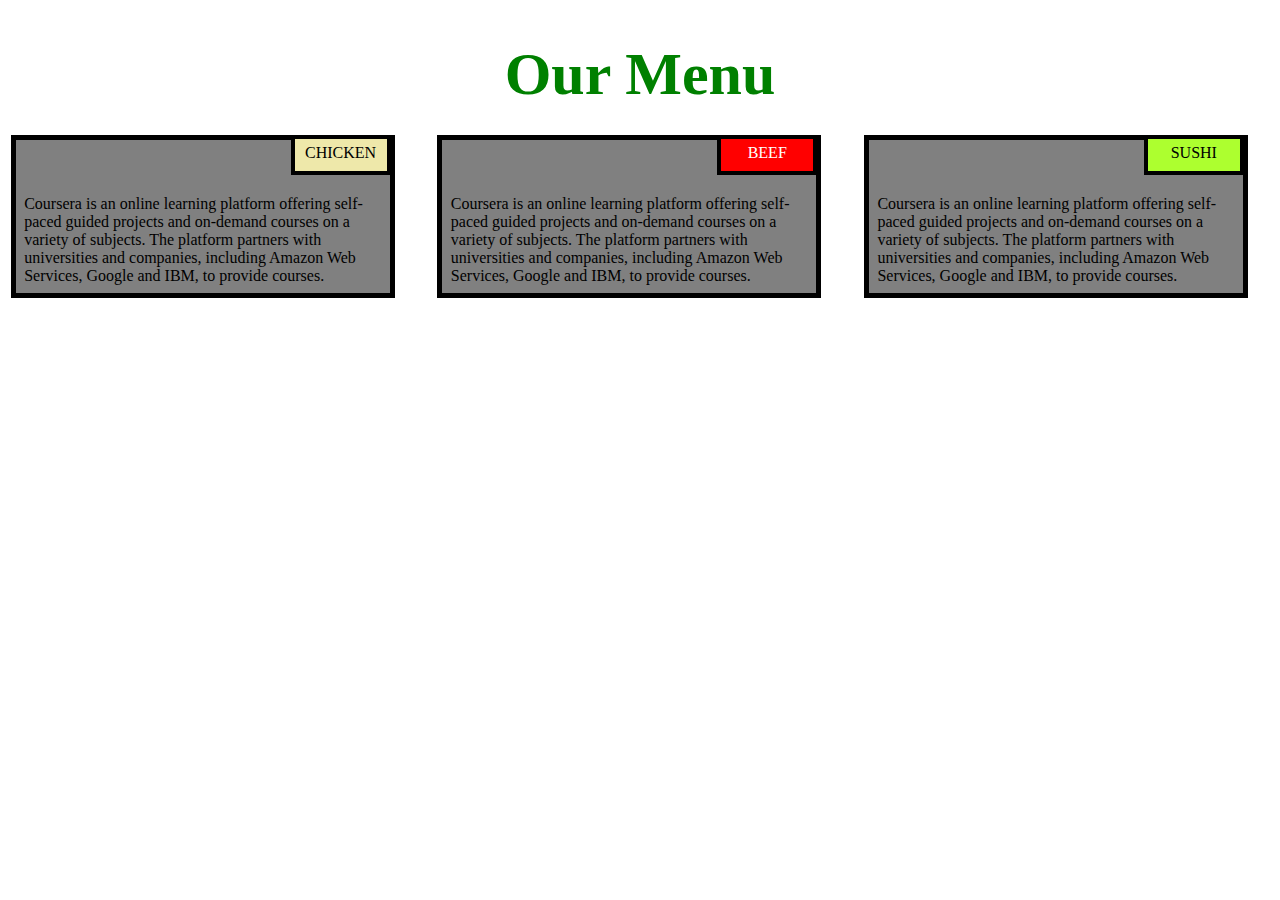
<file: index.html>
<!DOCTYPE html>
<html>
<head>
<title>Responsive Layout</title>
<meta name="viewport" content="width=device-width, initial-scale=1">
<link rel="stylesheet"  href="style.css">
</head>
<body>
<h1>Our Menu</h1>
<div>
<div class="col-lg-4 col-md-6 col-sm-12">
  	<div class="net">
  		<p class="content name1">CHICKEN</p>
  		<p class="content1">Coursera is an online learning platform offering self-paced guided projects and on-demand courses on a variety of subjects. The platform partners with universities and companies, including Amazon Web Services, Google and IBM, to provide courses.</p>
  	</div>
  </div>
<div class="col-lg-4 col-md-6 col-sm-12">
  	<div class="net">
   		<p class="content name2">BEEF</p>
   		<p class="content1">Coursera is an online learning platform offering self-paced guided projects and on-demand courses on a variety of subjects. The platform partners with universities and companies, including Amazon Web Services, Google and IBM, to provide courses.</p>
  	</div>
  </div>
<div class="col-lg-4 col-md-12 col-sm-12">
  	<div class="net">
  		<p class="content name3">SUSHI</p>
  		<p class="content1">Coursera is an online learning platform offering self-paced guided projects and on-demand courses on a variety of subjects. The platform partners with universities and companies, including Amazon Web Services, Google and IBM, to provide courses.</p>
  	</div>	
  </div>
  </div>
</body>
</html>
</file>
<file: style.css>
* {
  box-sizing: border-box;
}

body{
	margin: 0;
	padding: 0;
}

.row{
  margin-top: 5%;
  margin-bottom: 5%;
}

h1 {
  margin-bottom: 15px;
  text-align: center;
  color: green;
  font-size: 60px;
}


.net{
  width: 100%;
  overflow: none;
}


.content{
  overflow: none;
  text-align: center;
  border: 4px solid black;
  width: 100px;
  height: 40px;
  padding: 5px;
  float: right;
  margin-right: 36px;
  margin-top: 0px;
}

.content1{
  border: 5px solid black;
  width: 90%;
  height: auto;
  margin: 2.5%;
  color: black
  font-size: 25px;
  padding: 2%;
  padding-top: 55px;
  background-color: gray;
}

.name1{
  background-color: palegoldenrod;
}

.name2{
  color: white;
  background-color: red;
}
.name3{
  background-color: greenyellow;
}
@media (min-width: 992px) {
  .col-lg-4 {
  	float: left;
    width: 33.33%;
  }
}
@media (min-width: 768px) and (max-width: 991px) {
  .col-md-6,.col-md-12 {
    float: left;
  }
  .col-md-6 {
    width: 50%;
  }
  .col-md-12 {
    margin-left: -10px;
    width: 100%;
  }
  .name3{
    margin-right: 65px;
    width: 100px;
  }
}

@media (min-width: 0px) and (max-width: 767px) {
  .col-sm-12 {
  	float: left;
    width: 100%;
  }
  .content-name{
    margin-right: 30px;
  }
}
</file>
